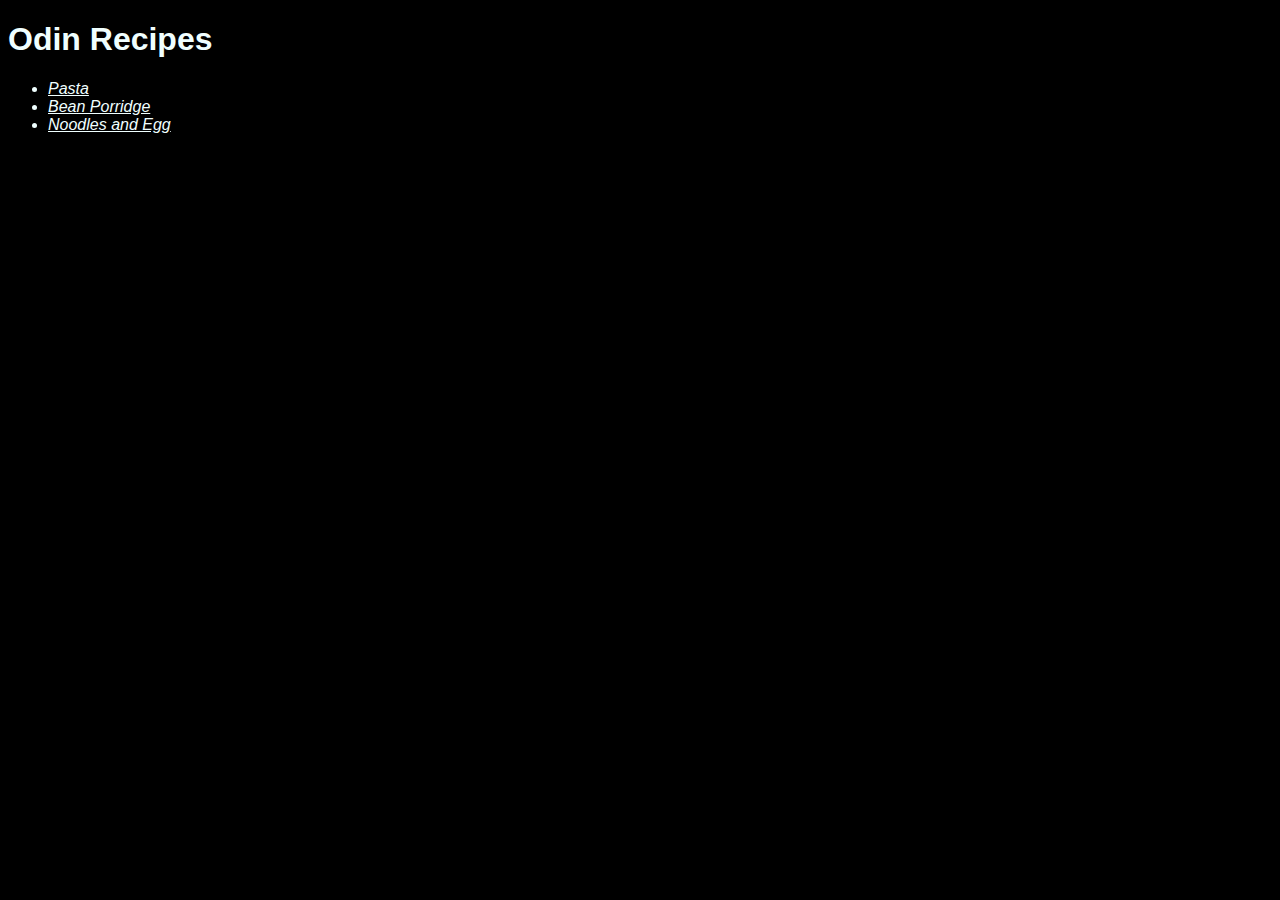
<file: index.html>
<!DOCTYPE html>
<html lang="en">
<head>
    <meta charset="UTF-8">
    <link rel="stylesheet" href="style.css">
</head>
<body>
    <h1>Odin Recipes</h1>
    <ul>
   <li> <a href="./recipes/pasta.html">Pasta</a></li>
   <li><a href="./recipes/bean porridge.html">Bean Porridge</a></li>
    <li><a href="./recipes/noodles and egg.html">Noodles and Egg</a></li>
    </ul>
</body>
</html>
</file>
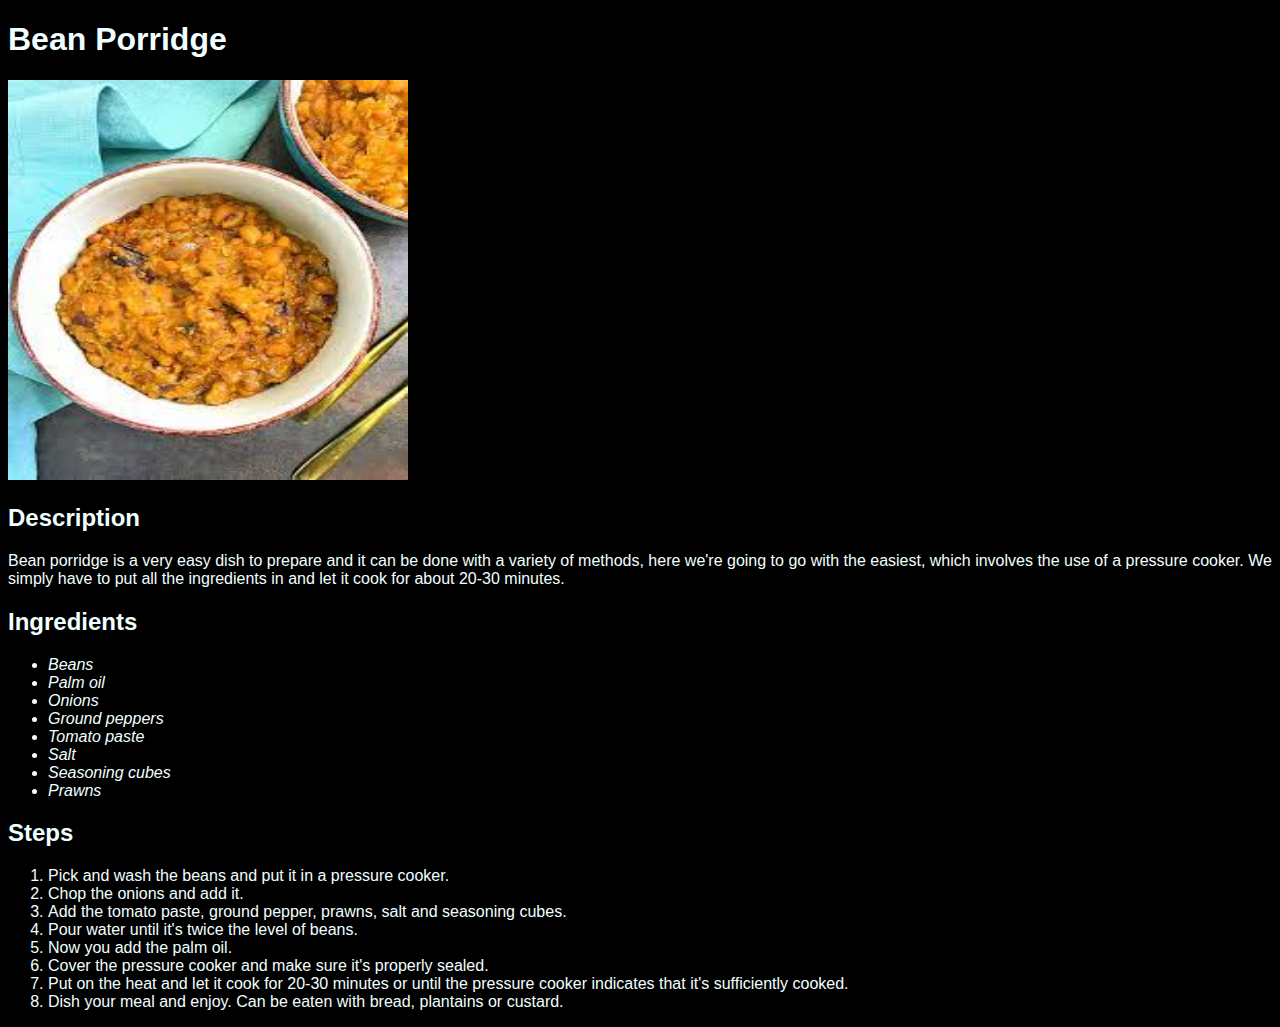
<file: recipes/bean porridge.html>
<!DOCTYPE html>
<html lang="en">
<head>
    <meta charset="UTF-8">
    <link rel="stylesheet" href="style 2.css">
</head>
<body>
    <h1>Bean Porridge</h1>
    <img src="bean porridge.jpeg" alt="A plate of beans">
    <h2>Description</h2>
    <p>Bean porridge is  a very easy dish to prepare and it can be done with a variety of methods, here we're going to go with the easiest, which involves the use of a pressure cooker. We simply have to put all the ingredients in and let it cook for about 20-30 minutes.</p>
    <h2>Ingredients</h2>
    <ul>
    <li>Beans</li>
    <li>Palm oil</li>
    <li>Onions</li>
    <li>Ground peppers</li>
    <li>Tomato paste</li>
    <li>Salt</li>
    <li>Seasoning cubes</li>
    <li>Prawns</li>
</ul>
<h2>Steps</h2>
<ol>
<li>Pick and wash the beans and put it in a pressure cooker.</li>
<li>Chop the onions and add it.</li>
<li>Add the tomato paste, ground pepper, prawns, salt and seasoning cubes.</li>
<li>Pour water until it's twice the level of beans.</li>
<li>Now you add the palm oil.</li>
<li>Cover the pressure cooker and make sure it's properly sealed.</li>
<li>Put on the heat and let it cook for 20-30 minutes or until the pressure cooker indicates that it's sufficiently cooked.</li>
<li>Dish your meal and enjoy. Can be eaten with bread, plantains or custard.</li>
</ol>    
</body>
</html>
</file>
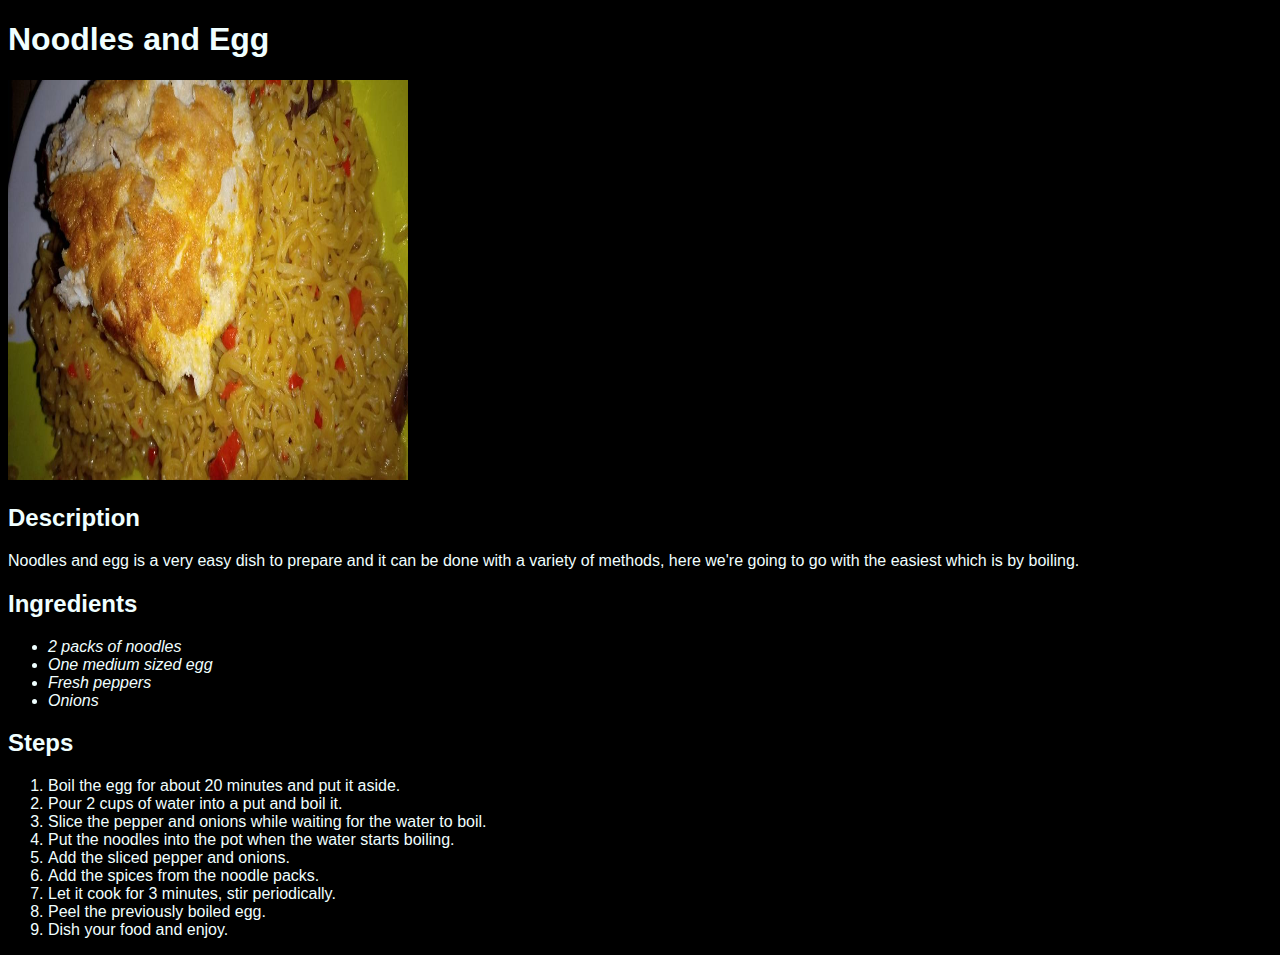
<file: recipes/noodles and egg.html>
<!DOCTYPE html>
<html lang="en">
<head>
    <meta charset="UTF-8">
    <link rel="stylesheet" href="style 2.css">
</head>
<body>
    <h1>Noodles and Egg</h1>
    <img src="Noodles.jpg" alt="A plate of noodles">
    <h2>Description</h2>
    <p>Noodles and egg is  a very easy dish to prepare and it can be done with a variety of methods, here we're going to go with the easiest which is by boiling.</p>
    <h2>Ingredients</h2>
    <ul>
        <li>2 packs of noodles</li>
        <li>One medium sized egg</li>
        <li>Fresh peppers</li>
        <li>Onions</li>
    </ul>
    <h2>Steps</h2>
    <ol>
        <li>Boil the egg for about 20 minutes and put it aside.</li>
        <li>Pour 2 cups of water into a put and boil it.</li>
        <li>Slice the pepper and onions while waiting for the water to boil.</li>
        <li>Put the noodles into the pot when the water starts boiling.</li>
        <li>Add the sliced pepper and onions.</li>
        <li>Add the spices from the noodle packs.</li>
        <li>Let it cook for 3 minutes, stir periodically.</li>
        <li>Peel the previously boiled egg.</li>
        <li>Dish your food and enjoy.</li>
    </ol>
    
</body>
</html>
</file>
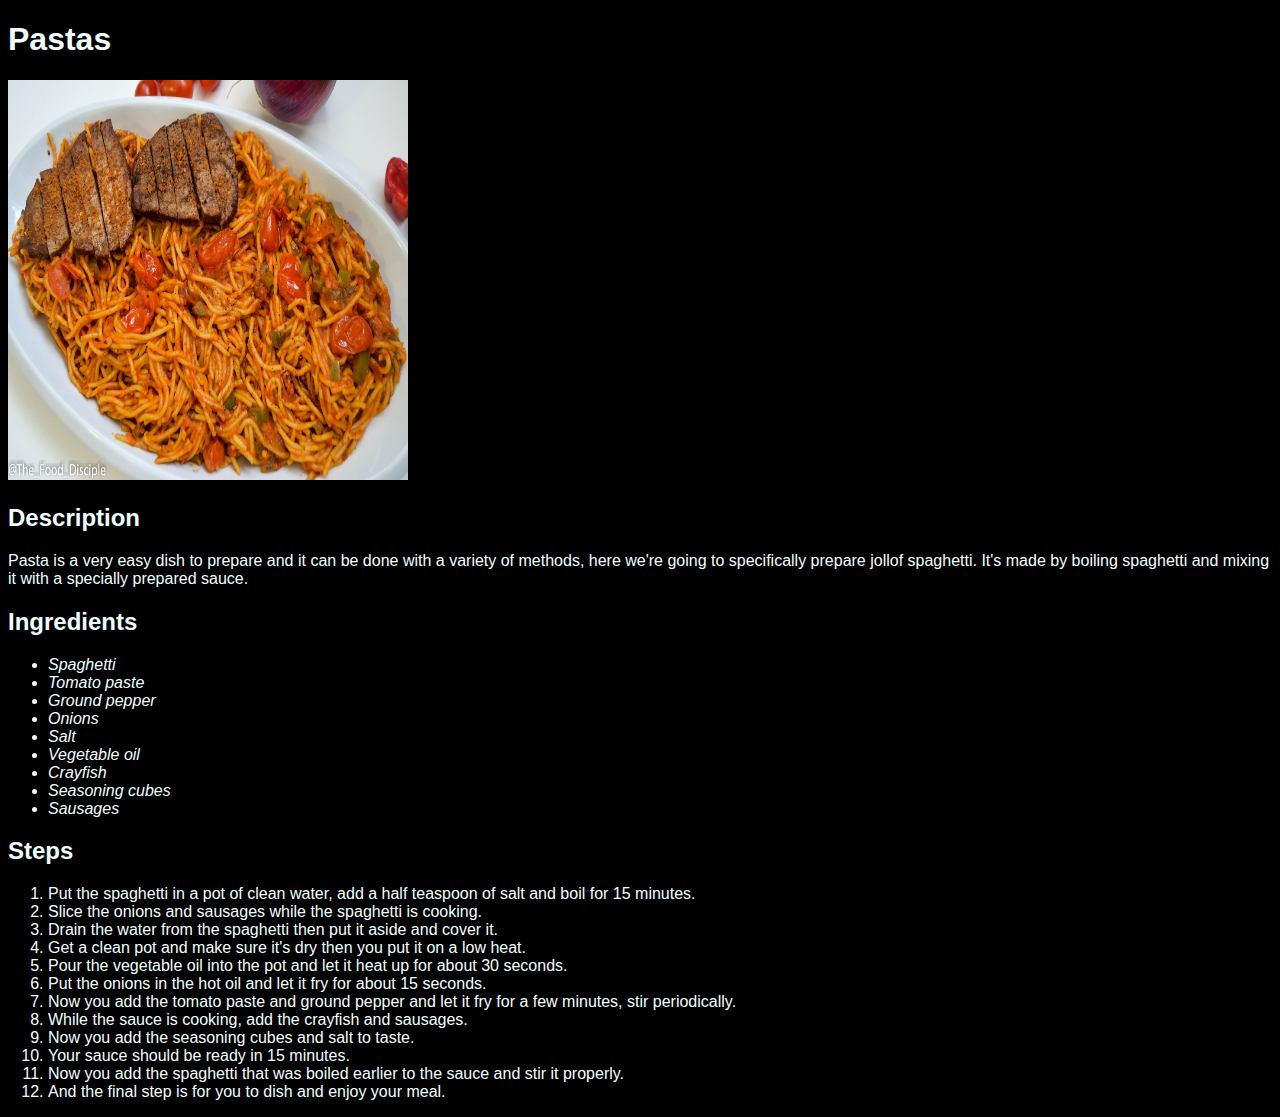
<file: recipes/pasta.html>
<!DOCTYPE html>
<html lang="en">
<head>
    <meta charset="UTF-8">
    <link rel="stylesheet" href="style 2.css">
</head>
<body>
    <h1>Pastas</h1>
    <img src="Pasta-img.jpg" alt="A plate of pasta">
    <h2>Description</h2>
    <p>Pasta is  a very easy dish to prepare and it can be done with a variety of methods, here we're going to specifically prepare jollof spaghetti. It's made by boiling spaghetti and mixing it with a specially prepared sauce.</p>
    <h2>Ingredients</h2>
    <ul>
   <li>Spaghetti</li>
   <li>Tomato paste</li>
   <li>Ground pepper</li>
   <li>Onions</li>
   <li>Salt</li>
   <li>Vegetable oil</li>
   <li>Crayfish</li> 
   <li>Seasoning cubes</li>
   <li>Sausages</li>
   </ul>
   <h2>Steps</h2>
   <ol>
       <li>Put the spaghetti in a pot of clean water, add a half teaspoon of salt and boil for 15 minutes.</li>
       <li>Slice the onions and sausages while the spaghetti is cooking.</li>
       <li>Drain the water from the spaghetti then put it aside and cover it.</li>
       <li>Get a clean pot and make sure it's dry then you put it on a low heat.</li>
       <li>Pour the vegetable oil into the pot and let it heat up for about 30 seconds.</li>
       <li>Put the onions in the hot oil and let it fry for about 15 seconds.</li>
       <li>Now you add the tomato paste and ground pepper and let it fry for a few minutes, stir periodically.</li>
       <li>While the sauce is cooking, add the crayfish and sausages.</li>
       <li>Now you add the seasoning cubes and salt to taste.</li>
       <li>Your sauce should be ready in 15 minutes.</li>
       <li>Now you add the spaghetti that was boiled earlier to the sauce and stir it properly.</li>
       <li>And the final step is for you to dish and enjoy your meal.</li>

      
   </ol>
    
</body>
</html>
</file>
<file: style.css>
body{
    background-color: black;
    color: azure;
    font-family: Arial, Helvetica, sans-serif;
}
h1{
    font-weight: bold;
}
a{
    font-style: italic;
    color: azure;
}
</file>
<file: recipes/style 2.css>
img{
    width: 400px;
    height: 400px;
}
body{ background-color: black;
color: azure;
font-family: Helvetica, 'Times New Roman', sans-serif;}
h2{
    font-weight: bold;
}
ul{
    font-style: italic;
}
</file>
